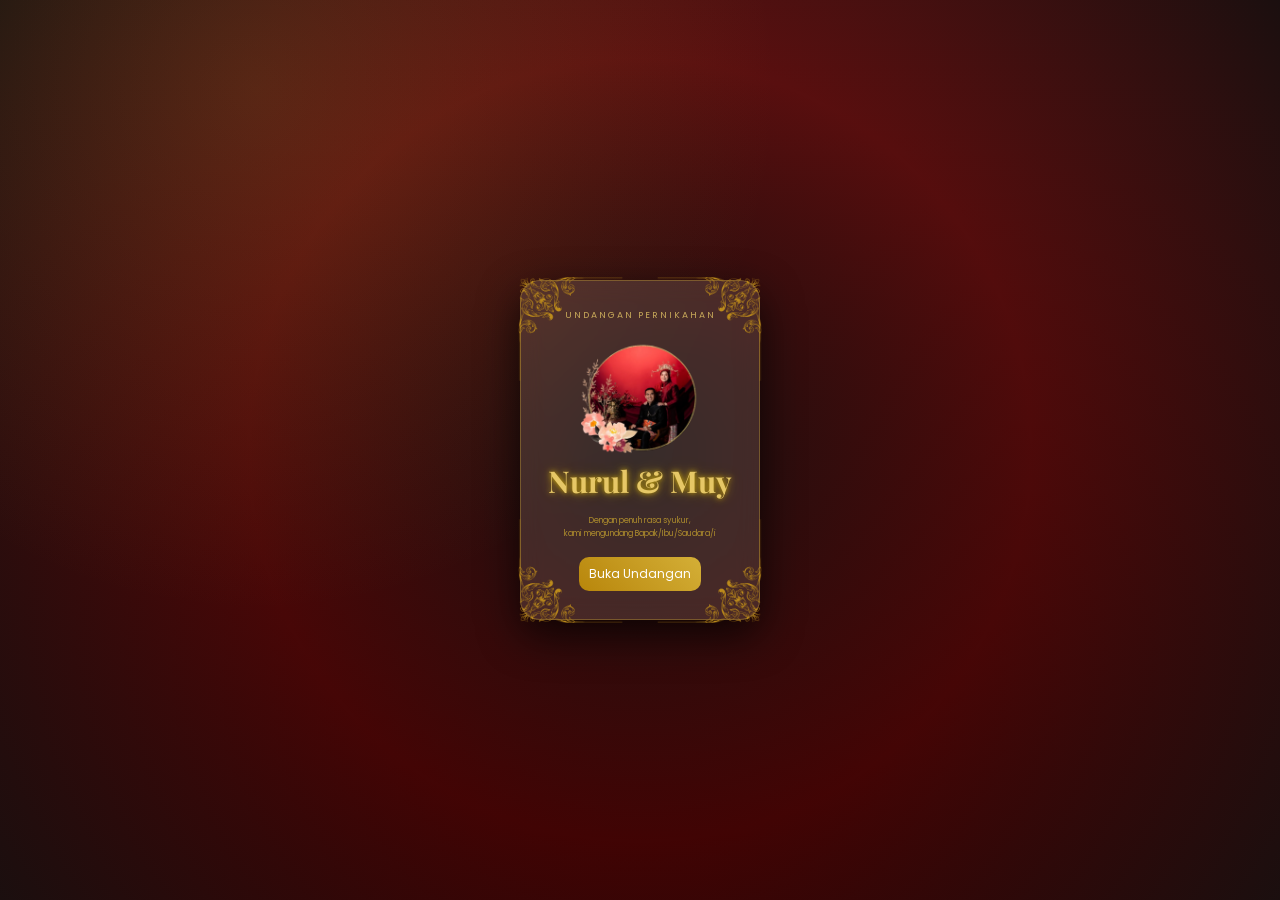
<file: index.html>
<!DOCTYPE html>
<html lang="id">
<head>
<meta charset="UTF-8">
<meta name="viewport" content="width=device-width, initial-scale=1.0">
<title>Undangan Pernikahan</title>

<meta property="og:title" content="Undangan pernikahan Nurul & Muy">
<meta property="og:description" content="Kami mengundang Anda untuk hadir di hari bahagia pernikahan kami.">
<meta property="og:image" content="https://wedding-nurul-dan-muy.vercel.app//img/thumbnail1.png">
<meta property="og:url" content="https://wedding-nurul-dan-muy.vercel.app/">
<meta property="og:type" content="website">

<!-- Bootstrap -->
<link href="https://cdn.jsdelivr.net/npm/bootstrap@5.3.0/dist/css/bootstrap.min.css" rel="stylesheet">

<!-- Font -->
<link href="https://fonts.googleapis.com/css2?family=Playfair+Display:wght@400;700&family=Poppins:wght@300;400&display=swap" rel="stylesheet">

<!-- CSS UTAMA -->
<link rel="stylesheet" href="style.css">

</head>

<body>

<div class="bg-wedding">
  <audio id="bgMusic" loop>
    <source src="music/weddings.mp3" type="audio/mpeg">
</audio>
    <div class="wedding-card">

        <p class="subtitle">Undangan Pernikahan</p>
        
        <img src="img/coupleimg.png" class="couple-img" alt="couple">

        <h1 class="title"><b>Nurul & Muy</b></h1>

        <p class="desc mt-3">
            Dengan penuh rasa syukur, <br>kami mengundang Bapak/Ibu/Saudara/i
        </p>

        <a href="home.html" class="btn btn-wedding" onclick="startMusic()">
    Buka Undangan
</a>

<script>
function startMusic() {
    localStorage.setItem("music", "play");
}
</script>

    </div>
</div>

</body>
</html>
</file>
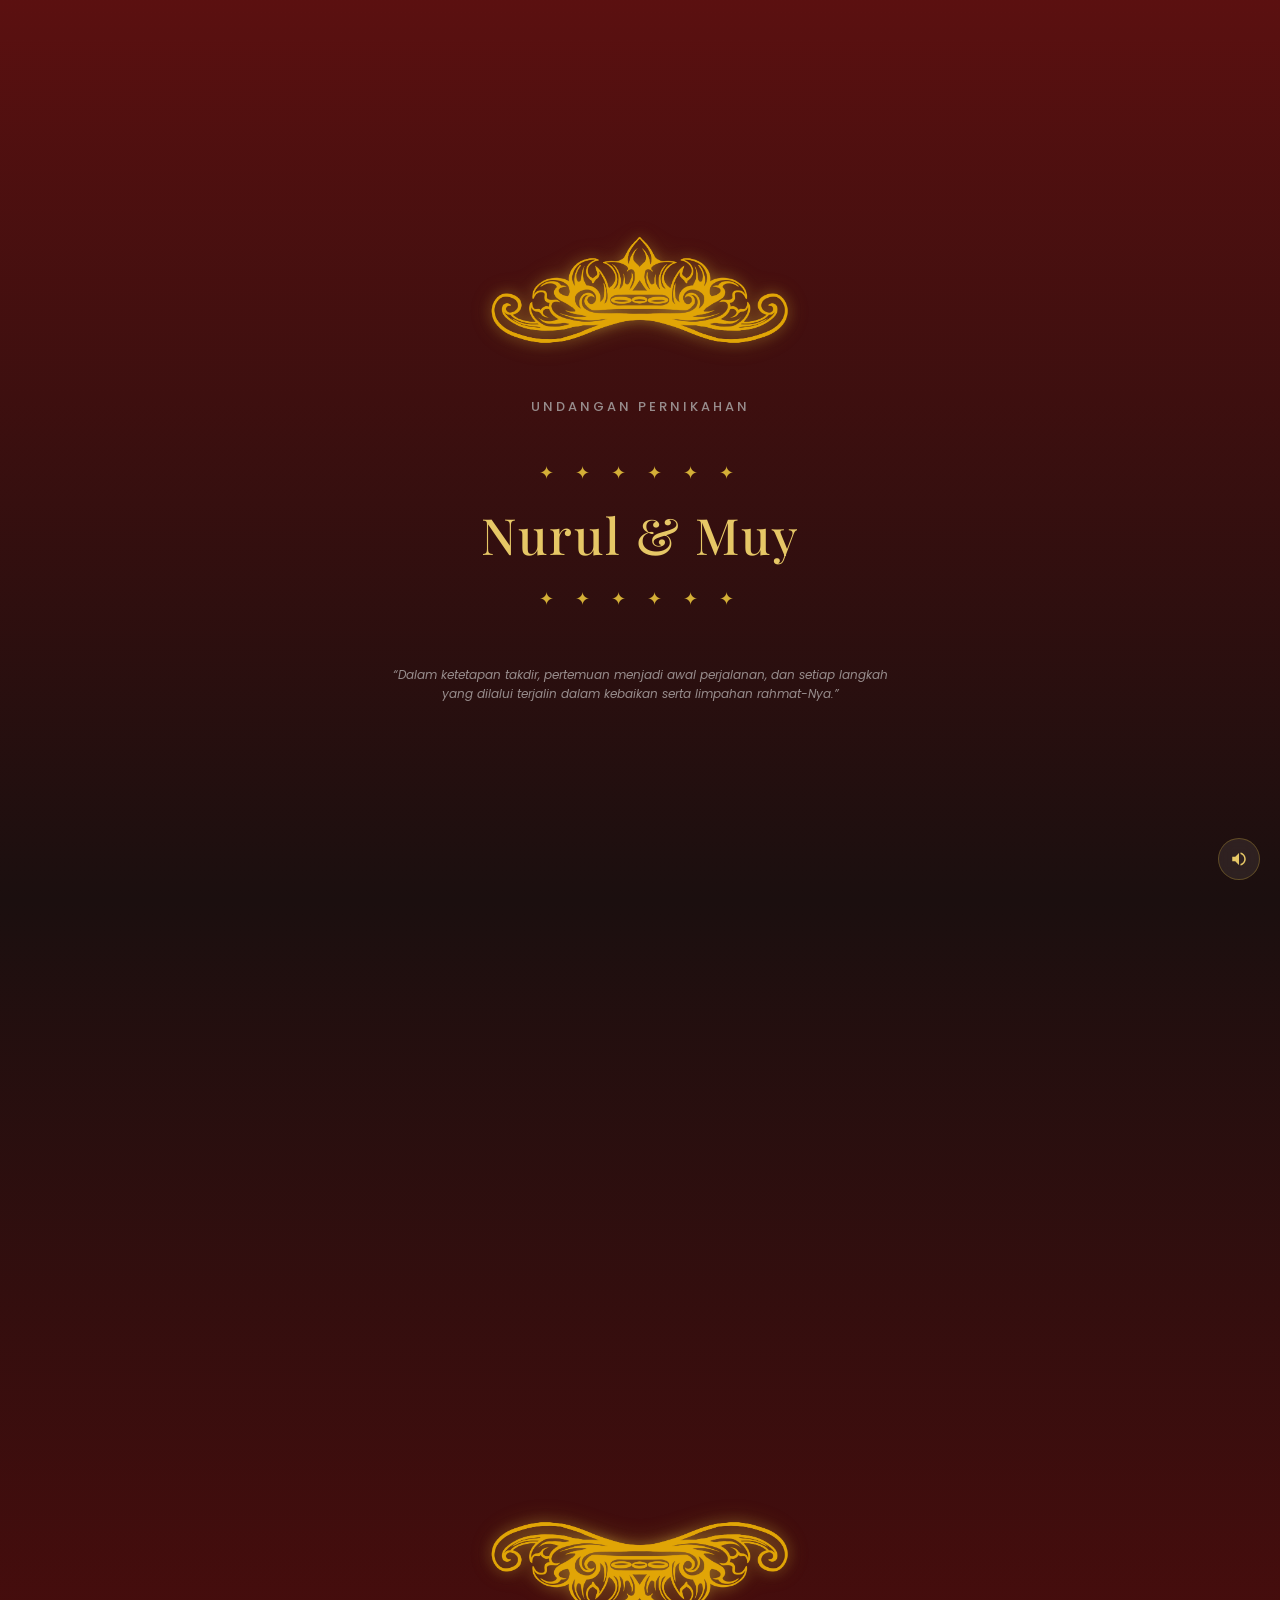
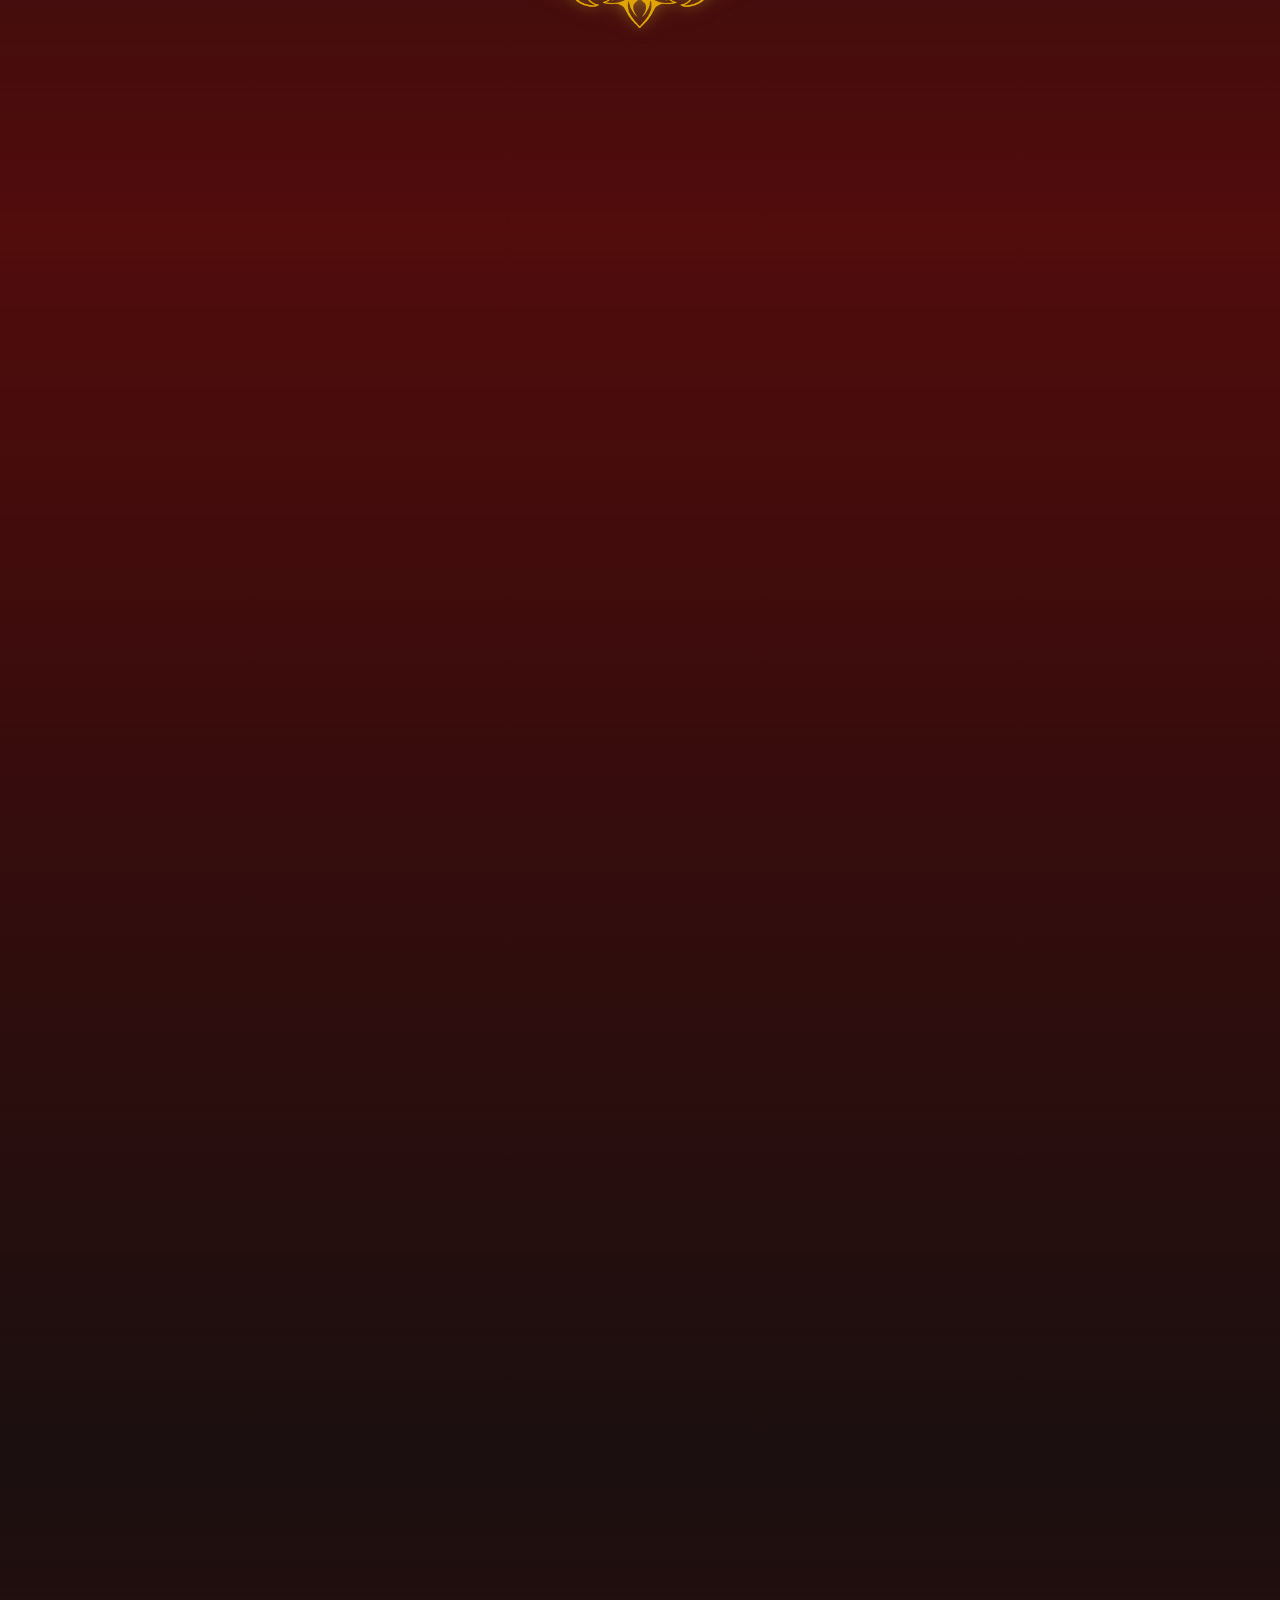
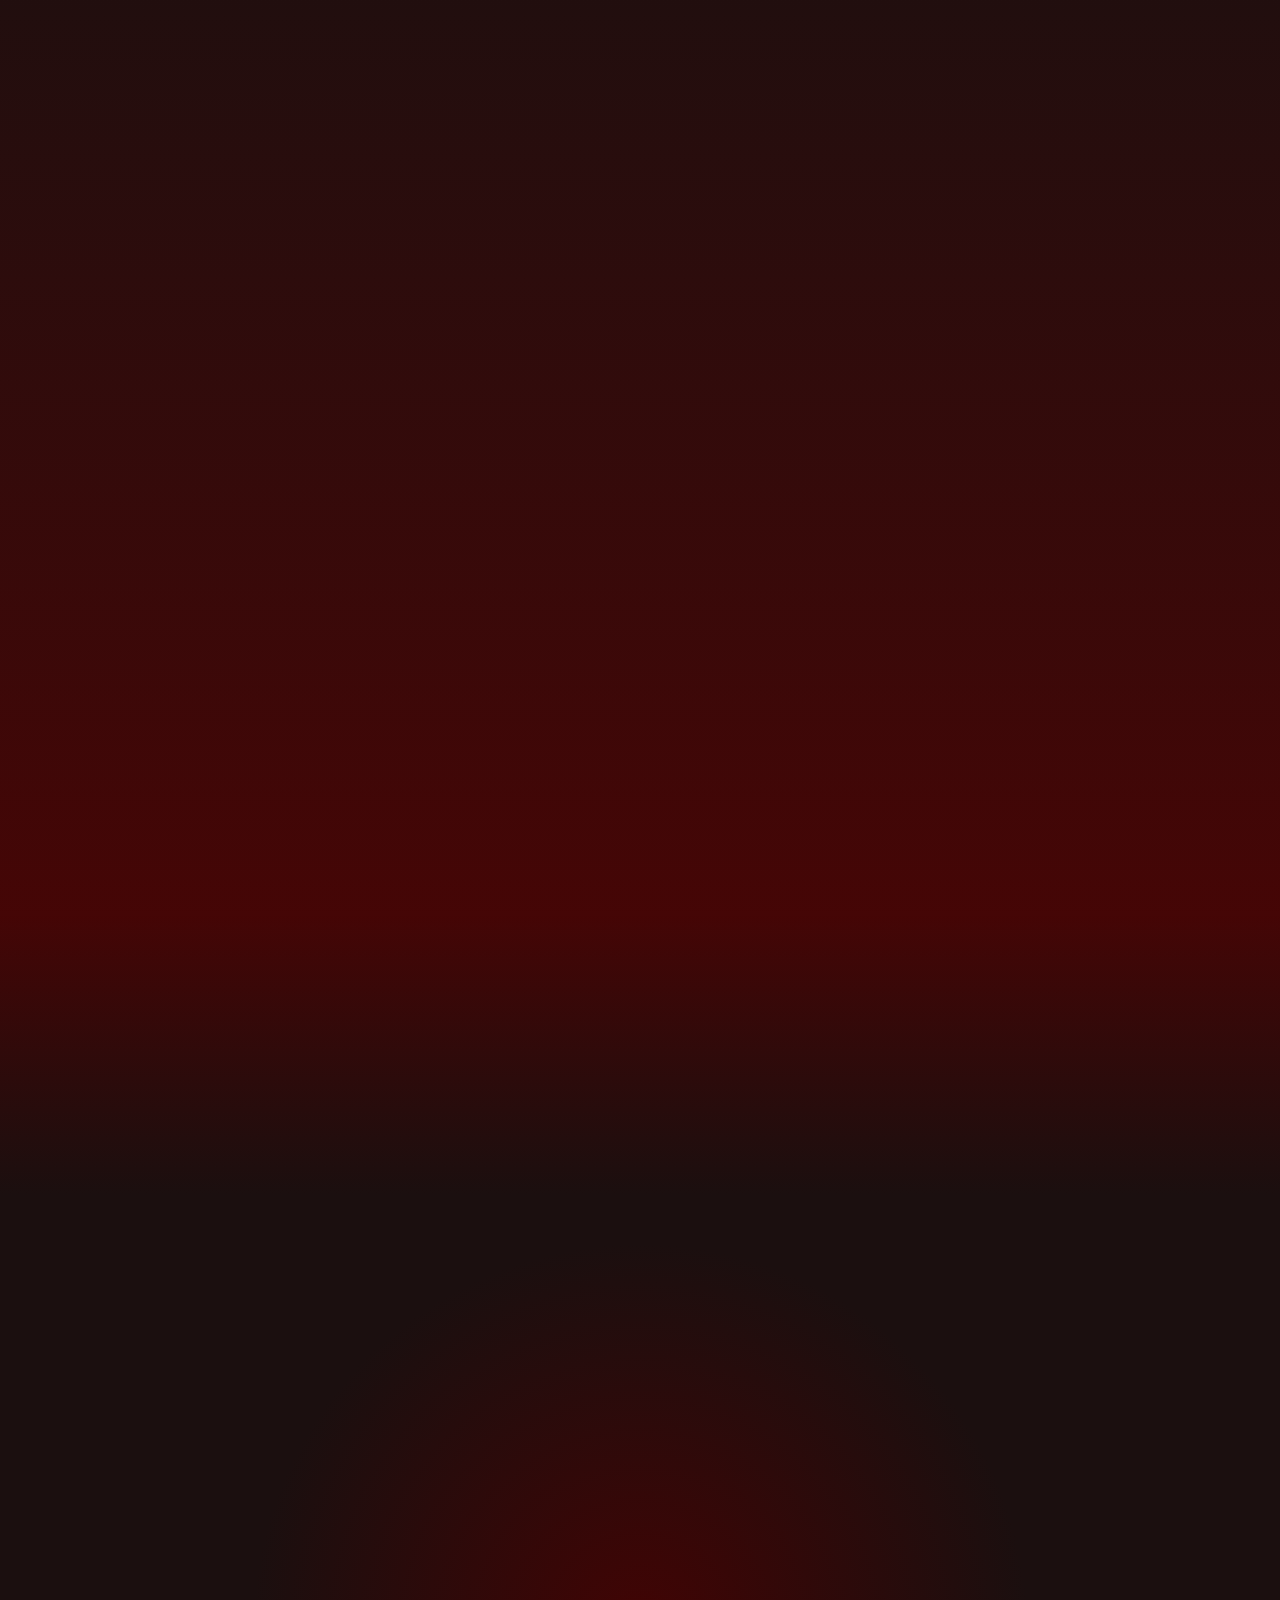
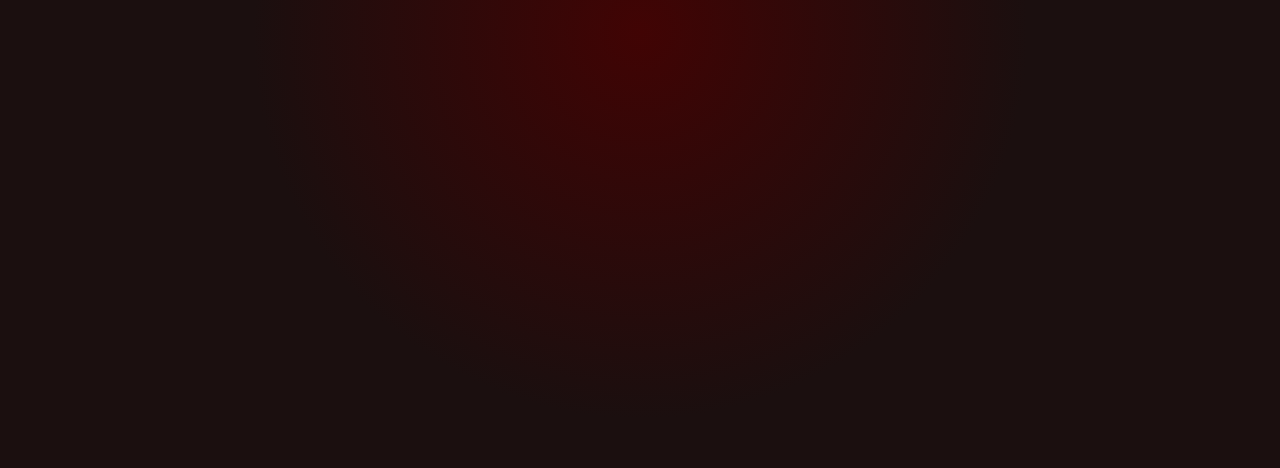
<file: home.html>
<!DOCTYPE html>
<html lang="id">
<head>
<meta charset="UTF-8">
<meta name="viewport" content="width=device-width, initial-scale=1.0">
<title>Undangan Pernikahan</title>

<link href="https://unpkg.com/aos@2.3.4/dist/aos.css" rel="stylesheet">
<link href="https://cdn.jsdelivr.net/npm/bootstrap@5.3.0/dist/css/bootstrap.min.css" rel="stylesheet">
<link href="https://fonts.googleapis.com/css2?family=Playfair+Display:wght@400;700&family=Poppins:wght@300;400&display=swap" rel="stylesheet">
<link rel="stylesheet" href="style.css">
</head>

<body class="home-page">


<!-- ================= HERO ================= -->
<section class="hero" id="hero">
    <div class="hero-content" data-aos="zoom-out">
        <div class="ornament-leaf"></div>
        <h5 class="hero-subtitle">UNDANGAN PERNIKAHAN</h5>
        <br>

        <div class="ornament-top">✦ ✦ ✦ ✦ ✦ ✦</div>

        <h1 class="hero-title">Nurul & Muy</h1>

        <div class="ornament-top">✦ ✦ ✦ ✦ ✦ ✦</div>
        <br>
        <br>

        <p class="hero-quote">
            “Dalam ketetapan takdir, pertemuan menjadi awal perjalanan, dan setiap langkah yang dilalui terjalin dalam kebaikan serta limpahan rahmat-Nya.”
        </p>


    </div>
</section>

<!-- ================= AYAT QURAN ================= -->
<section class="quran-section text-center">
    <div class="ornament-top" data-aos="zoom-in">✦ ✦ ✦ ✦ ✦ ✦ ✦ ✦</div>

<div class="ornament-leaf"  data-aos="fade-up"></div>

    <div class="container">
        <div class="quran-box" data-aos="fade-up">

            <p class="quran-translate">
                “Dan di antara tanda-tanda kekuasaan-Nya ialah Dia menciptakan
                untukmu pasangan dari jenismu sendiri, agar kamu merasa tenteram
                kepadanya, dan dijadikan-Nya di antara kamu rasa kasih dan sayang.”
            </p>

            <h6 class="gold-text mb-1">QS. Ar-Rum : 21</h6>

        </div>
            <div class="ornament-leaf leaf-bottom"></div>
    </div>
        <div class="ornament-top" data-aos="zoom-in">✦ ✦ ✦ ✦ ✦ ✦ ✦ ✦</div>
    <br>
</section>

<!-- ================= MEMPELAI ================= -->
<section class="home-section1">

    <div class="container text-center mb-3" data-aos="fade-up">
        <br>
        <p class="section-text" data-aos="fade-up"> Assalaamu'alaikum wr.wb<br>
            Dengan memohon rahmat dan ridho Allah SWT, izinkan kami mempersembahkan kedua mempelai yang akan mengikat janji suci pernikahan untuk melangkah menuju ibadah terpanjang dalam kehidupan.
        </p>
        <br>
    </div>

    <div class="container">

        <!-- PRIA (KIRI) -->
        <div class="row align-items-center mb-5">

            <div class="col-md-6">
                <div class="home-card left-card" data-aos="fade-up">
                    <img src="img/mbo.png" class="couple-photo">
                    <h5 class="gold-text">Mempelai Pria</h5>
                    <h3 class="c0">Nurul Aulia Solihin</h3>
                    <p class="ct2">Putra ke-3 (tiga) dari Bapak Uday Noorhudaya & Ibu Ruminah</p>
                </div>
            </div>

            <div class="col-md-6 text-md-start text-center">
                <p class="story-text" data-aos="zoom-in">
                    “Dalam sujudnya, ia titipkan harapan hingga Allah menjawab dengan menghadirkan pendamping yang menenangkan dan menyempurnakan.”
                </p>
            </div>

        </div>

        <!-- WANITA (KANAN) -->
        <div class="row align-items-center flex-md-row-reverse">

            <div class="col-md-6">
                <div class="home-card right-card" data-aos="fade-up">
                    <img src="img/muyy.png" class="couple-photo">
                    <h5 class="gold-text">Mempelai Wanita</h5>
                    <h3 class="c0">Maymunah</h3>
                    <p class="ct2">Putri ke-3 (tiga) dari Bapak Nimin & Ibu Mumun</p>
                </div>
            </div>

            <div class="col-md-6 text-md-end text-center">
                <p class="story-text" data-aos="zoom-in">
                    “Dalam doanya, ia menanti dengan penuh keyakinan hingga Allah menghadirkan pendamping yang menuntunnya menuju ridha-Nya.”
                </p>
            </div>
            <div class="ornament-top" data-aos="zoom-in">✦ ✦ ✦ ✦ ✦ ✦ ✦ ✦</div>
        </div>
        <br>
</section>

<!-- ================= ACARA ================= -->
<section class="home-section2">
    
    <div class="container text-center mb-4" data-aos="zoom-in">
        
        <br>
        
        <h5 class="gold-text">Acara Pernikahan</h5>
        <p class="section-text">Dengan memohon rahmat dan ridho Allah SWT,</p>
        
        <p class="section-text mb-4">
            kami mengundang Bapak/Ibu/Saudara/i untuk hadir serta memberikan doa restu agar acara pernikahan ini berjalan dengan lancar dan penuh keberkahan.
        </p>
    </div>

    <div class="container text-center">
        <div class="wedding-ornament" data-aos="fade-up">✦ ✦ ✦ ✦ ✦ ✦ ✦ ✦</div>
        <!-- AKAD -->
        <div class="event-block" data-aos="zoom-in">
            <h5 class="gold-text">Akad Nikah</h5>
            <p class="ct1">
                Sabtu, 06 Juni 2026<br>
                <span class="event-time">11.00 WIB</span>
            </p>
        </div>

        <div class="event-block" data-aos="zoom-in">
            <h5 class="gold-text">Lokasi Akad</h5>
            <p>
                Kp. Pulonangka RT 013 / RW 005<br>Desa Sindang Jaya Kec. Cabangbungin Kab. Bekasi<br>(Kediaman Mempelai Wanita)
            </p>

            <a href="https://maps.app.goo.gl/XQpwQ7ZptvzBSVXG6?g_st=aw" class="btn-map mt-1">
                Lihat Lokasi
            </a>
        </div>

        <!-- RESEPSI -->
        <div class="event-block" data-aos="zoom-in">
            <h5 class="gold-text">Resepsi</h5>
            <p class="ct1">
                Jum'at, 05 Juni 2026<br>
                <span class="event-time">09.00 WIB s/d selesai</span>
            </p>
        </div>


        <!-- LOKASI -->
        <div class="event-block" data-aos="zoom-in">
            <h5 class="gold-text">Lokasi Resepsi</h5>
            <p>
                Kp. Ciadeg RT 002 / RW 003<br>Desa Ciadeg Kec. Cigombong Kab. Bogor<br>(Kediaman Mempelai Pria)
            </p>

            <a href="https://goo.gl/maps/3Ma9jbQBJDLrHBKm7" class="btn-map mt-1">
                Lihat Lokasi
            </a>
        </div>
    </div>
        </div>
            <div class="countdown-wrapper" data-aos="zoom-in">

            <p class="countdown-title">Menuju Hari Bahagia</p>

            <div id="countdown" class="countdown-box"></div>
            <br>
            <div class="wedding-ornament">✦ ✦ ✦ ✦ ✦ ✦ ✦ ✦</div>
        </div>
</section>

<!-- ================= QR ================= -->
<section class="home-section3 text-center">
    <h5 class="gold-text" data-aos="zoom-in">Ungkapan Kasih Hadiah Pernikahan</h5>
    <p class="section-text" data-aos="zoom-in">Doa restu Bapak/Ibu/Saudara/i merupakan karunia yang sangat berarti bagi kedua mempelai. Namun, apabila diantara Bapak/Ibu/Saudara/i ada yang ingin memberikan tanda kasih, dapat disampaikan melalui:</p>

    <p class="section-text" data-aos="zoom-in">BCA a/n Nurul Aulia Solihin <b>5775528491</b></p>
    <button class="btn-qr" onclick="toggleQR()" data-aos="zoom-in">
        Lihat QR
    </button>

    <div id="qrBox" class="qr-hidden" data-aos="zoom-in">
        <img src="img/qr.jpeg" class="qr-img">
    </div>

</section>

<!-- ================= PENUTUP ================= -->
<section class="closing-section text-center">
    <div class="ornament-top" data-aos="zoom-in">✦ ✦ ✦ ✦ ✦ ✦ ✦ ✦</div>
    <br>
    <h5 class="gold-text" data-aos="zoom-in">Terima Kasih</h5>
    <br>
    <div class="closing-slider" data-aos="zoom-in">
    <div class="slider-item left">
        <img src="img/closim2.png">
    </div>

    <div class="slider-item active">
        <img src="img/closim1.png">
    </div>

    <div class="slider-item right">
        <img src="img/closim3.png">
    </div>
</div>
<br>
    <div class="closing-text" data-aos="zoom-in">
            Merupakan suatu kehormatan dan kebahagiaan apabila Bapak/Ibu/Saudara/i berkenan hadir, meluangkan waktu, serta memberikan doa restu pada acara suci ini.
        </p>

        <p>
            Semoga kehadiran dan doa tulus dari Bapak/Ibu/Saudara/i menjadi bagian dari keberkahan bagi kedua mempelai dalam memulai perjalanan hidup bersama.
        </p>

        <h4 class="gold-text mt-3" data-aos="zoom-in">Nurul & Muy</h4>
        <div class="ornament-top" data-aos="zoom-in">✦ ✦ ✦ ✦ ✦ ✦ ✦ ✦</div>
    </div>
    <br>
    <br>

</section>


<audio id="bgMusic" loop muted>
    <source src="music/weddings.mp3" type="audio/mpeg">
</audio>

<!-- AUDIO -->
<audio id="bgMusic" loop muted>
    <source src="music/weddings.mp3" type="audio/mpeg">
</audio>

<!-- BUTTON -->
<button id="musicBtn" class="music-btn">
    <svg id="iconSound" viewBox="0 0 24 24" width="18" height="18" fill="currentColor">
        <!-- default: sound ON -->
        <path d="M3 9v6h4l5 5V4L7 9H3z"/>
        <path d="M14 3.23v2.06c2.89 0.86 5 3.54 5 6.71s-2.11 5.85-5 6.71v2.06c4.01-0.91 7-4.49 7-8.77s-2.99-7.86-7-8.77z"/>
    </svg>
</button>

<!-- FIX AUDIO -->
<script>
window.addEventListener("DOMContentLoaded", function () {
    const music = document.getElementById("bgMusic");

    if (localStorage.getItem("music") === "play") {

        music.muted = false;

        const playPromise = music.play();

        if (playPromise !== undefined) {
            playPromise.catch(() => {
                document.body.addEventListener("click", function () {
                    music.play();
                }, { once: true });
            });
        }
    }
});
</script>

<script src="https://unpkg.com/aos@2.3.4/dist/aos.js"></script>

<script>
AOS.init({
    duration: 1200, // durasi animasi
    once: false      // hanya sekali muncul
});
</script>
<script>
function toggleQR() {
    var qr = document.getElementById("qrBox");
    qr.classList.toggle("qr-hidden");
}
</script>

<!-- FIX SLIDER -->
<script>
const items = document.querySelectorAll('.slider-item');

if (items.length > 0) {

    let current = 1;

    function updateSlider() {
        items.forEach((item, i) => {
            item.classList.remove('left', 'active', 'right');

            if (i === current) {
                item.classList.add('active');
            } else if (i === (current - 1 + items.length) % items.length) {
                item.classList.add('left');
            } else if (i === (current + 1) % items.length) {
                item.classList.add('right');
            }
        });
    }

    items.forEach((item, index) => {
        item.addEventListener('click', () => {
            current = index;
            updateSlider();
        });
    });

    updateSlider();
}
</script>
<script>
document.addEventListener("DOMContentLoaded", function () {

    const music = document.getElementById("bgMusic");
    const btn = document.getElementById("musicBtn");
    const icon = document.getElementById("iconSound");

    function setIcon(state) {
        if (state === "pause") {
            icon.innerHTML = `
                <path d="M3 9v6h4l5 5V4L7 9H3z"/>
                <line x1="16" y1="8" x2="22" y2="16" stroke="currentColor" stroke-width="2"/>
                <line x1="22" y1="8" x2="16" y2="16" stroke="currentColor" stroke-width="2"/>
            `;
        } else {
            icon.innerHTML = `
                <path d="M3 9v6h4l5 5V4L7 9H3z"/>
                <path d="M14 3.23v2.06c2.89 0.86 5 3.54 5 6.71s-2.11 5.85-5 6.71v2.06c4.01-0.91 7-4.49 7-8.77s-2.99-7.86-7-8.77z"/>
            `;
        }
    }

    function toggleMusic() {
        if (music.paused) {
            music.play().catch(() => {});
            setIcon("play");
            localStorage.setItem("musicState", "play");
        } else {
            music.pause();
            setIcon("pause");
            localStorage.setItem("musicState", "pause");
        }
    }

    // event klik
    btn.addEventListener("click", toggleMusic);

    // load state dari localStorage
    const state = localStorage.getItem("musicState");

    if (state === "pause") {
        music.pause();
        setIcon("pause");
    } else {
        music.play().catch(() => {});
        setIcon("play");
    }

});
</script>

<script>
const startDate = new Date("June 6, 2026 11:00:00").getTime();
const endDate   = new Date("June 6, 2026 20:00:00").getTime();

const countdownEl = document.getElementById("countdown");

setInterval(function() {
    const now = new Date().getTime();

    // sebelum acara
    if (now < startDate) {
        const distance = startDate - now;

        const days = Math.floor(distance / (1000 * 60 * 60 * 24));
        const hours = Math.floor((distance / (1000 * 60 * 60)) % 24);
        const minutes = Math.floor((distance / (1000 * 60)) % 60);
        const seconds = Math.floor((distance / 1000) % 60);

        countdownEl.innerHTML =
            `<span>${days}h</span>
             <span>${hours}j</span>
             <span>${minutes}m</span>
             <span>${seconds}d</span>`;
    }

    // saat acara
    else if (now >= startDate && now <= endDate) {
        countdownEl.innerHTML =
            `<span class="countdown-status">💍 Acara sedang berlangsung</span>`;
    }

    // setelah acara
    else {
        countdownEl.innerHTML =
            `<span class="countdown-status">✨ Terima kasih atas kehadirannya</span>`;
    }

}, 1000);
</script>

</body>
</html>
</file>
<file: style.css>
/* ================= GLOBAL ================= */

:root {
    --gold: #d4af37;        /* gold utama */
    --gold-soft: #e6c766;   /* gold terang (highlight) */
    --gold-dark: #b8962e;   /* gold agak gelap */
}

html {
    scroll-behavior: smooth;
}

section {
    transition: all 0.5s ease;
}

body {
    margin: 0;
    font-family: 'Poppins', sans-serif;
    overflow-x: hidden;
    background: linear-gradient(to bottom, rgba(80,0,0,0.75), #0b0b0b);
}

/* ================= WEDDING INTRO ================= */
.bg-wedding {
    min-height: 100vh;
    background:
        radial-gradient(circle at 20% 10%,
            rgba(212,175,55,0.15),
            transparent 40%),
        radial-gradient(circle,
            #1b0f0f,
            rgba(80,0,0,0.75),
            #1b0f0f);
    display: flex;
    align-items: center;
    justify-content: center;
    padding: 1px;
}

/* ================= CARD ================= */
.wedding-card {
    position: relative;
    z-index: 1;

    background: rgba(255, 248, 235, 0.12); /* sedikit lebih terang */
    backdrop-filter: blur(12px);
    border: 1px solid rgba(212,175,55,0.35);
    border-radius: 20px;
    padding: 28px 18px;

    text-align: center;

    box-shadow: 
        0 15px 40px rgba(0,0,0,0.7); /* shadow dalam & tegas */
    max-width: 240px;   /* dari 284 → lebih kecil */
    width: 88%;

    animation: fadeUp 1s ease;
}

/* FRAME */
.wedding-card::before {
    content: "";
    position: absolute;
    top: -15px;
    left: -15px;
    width: calc(100% + 30px);
    height: calc(100% + 30px);
    background: url('img/frames.png') center/contain no-repeat;
    z-index: -1;
    pointer-events: none;
}



/* ================= TEXT INTRO ================= */
.title {
    font-family: 'Playfair Display', serif;
    font-size: 30px;
    color: var(--gold-soft);
    text-shadow: 
        0 0 5px rgba(255, 215, 0, 0.6),
        0 0 10px rgba(255, 215, 0, 0.4),
        0 0 20px rgba(255, 215, 0, 0.2);
}

.subtitle {
    font-size: 9px;
    color: var(--gold-soft);
    opacity: 0.8;
    letter-spacing: 2px;
    text-transform: uppercase;
}

.desc {
    font-size: 8px;
    color: var(--gold-dark);
    line-height: 1.6;
    opacity: 0.9;
}

/* ================= BUTTON ================= */
.btn-wedding {
    background: linear-gradient(45deg, #b8860b, #d4af37);
    color: white;
    font-size: 12px;
    border-radius: 10px;
    padding: 8px 10px;
    border: none;
    transition: 0.3s;
    text-decoration: none;
}

.btn-wedding:hover {
    transform: scale(1.05);
    color: white;
}

/* ================= COUPLE IMAGE ================= */
.couple-img {
    width: 120px;
    display: block;
    margin: 8px auto;
}

/* ================= HERO ================= */
.hero {
    height: 100vh;
    display: flex;
    align-items: center;
    justify-content: center;
    text-align: center;
    background: linear-gradient(
        to bottom,
        rgba(80,0,0,0.75),
        #1b0f0f
    );

    color: white;
}

.hero-content {
    width: 90%;
    max-width: 500px;
    margin: auto;
}

.hero-title {
    font-family: 'Playfair Display', serif;
    font-size: 50px;
    letter-spacing: 2px;
    color: var(--gold-soft);
}

.hero-subtitle {
    letter-spacing: 3px;
    font-size: 13px;
    color: #978c8c;
}

.hero-date {
    font-size: 14px;
    margin-top: 10px;
    color: #978c8c;
}

.hero-quote {
    max-width: 500px;   /* batasi lebar */
    margin: 10px auto;  /* center */
    
    font-size: 12px;
    line-height: 1.6;   /* biar lega */
    
    font-style: italic;
    color: #978c8c;
}

/* ================= QURAN SECTION ================= */
.quran-section {
    background: linear-gradient(
        to bottom,
        #1b0f0f,
        rgba(80,0,0,0.75)
    );
    transition: all 0.6s ease;
    padding: 80px 20px;
    text-align: center;

}

/* BOX */
.quran-box {
    max-width: 600px;
    margin: auto;
    padding: 25px 20px;

    border-radius: 20px;

    background: rgba(0,0,0,0.3);
    backdrop-filter: blur(6px);

    box-shadow: 0 10px 30px rgba(0,0,0,0.4);

    border: 1px solid rgba(212,175,55,0.2);
}

/* TERJEMAHAN */
.quran-translate {
    font-size: 14px;
    color: var(--gold-dark);
    font-style: italic;
    line-height: 1.6;
}

.quran-box::before,
.quran-box::after {
    content: "";
    display: block;
    width: 80px;
    height: 2px;
    margin: 15px auto;
    background: linear-gradient(90deg, transparent, var(--gold), transparent);
}

/* ================= ORNAMENT ================= */
.ornament-top,
.ornament-bottom {
    color: var(--gold);

    font-size: clamp(10px, 2.5vw, 18px);
    /* otomatis kecil di HP */

    letter-spacing: clamp(2px, 1vw, 8px);
    /* jarak ikut mengecil */

    margin: 12px 0;

    text-align: center;

    white-space: nowrap; /* tetap 1 baris */
    overflow: hidden; /* biar gak keluar */
    display: inline-block;
    max-width: 100%;
}

/* ================= DIVIDER ================= */
.gold-divider {
    width: 60%;
    max-width: 300px;
    background: var(--gold);
    margin: 15px auto;
}

/* ================= TEXT GLOBAL ================= */
.gold-text {
    color: var(--gold-dark);
    font-family: 'Playfair Display', serif;
    font-size: 24px;

}

.section-text {
    max-width: 300px;
    font-size: 16px;
    margin: auto;
    line-height: 1.6;
    color: #978c8c;
    transition: all 0.6s ease;
}

.section-t {
    max-width: 600px;
    font-size: 16px;
    margin: auto;
    color: #978c8c;
    transition: all 0.6s ease;
}





/* ================= HOME CARD ================= */
.home-card {
    background: transparent;
    border-radius: 30px;
    padding: 18px 15px;
    box-shadow: 0 10px 25px rgba(0,0,0,0.25);
    border-left: 5px solid #800000;
    transition: 0.3s;
    max-width: 320px;
    margin: auto;
}

.home-card:hover {
    transform: translateY(-5px);
}

.left-card {
    border-left: 7px solid var(--gold);
}

.right-card {
    border-right: 7px solid var(--gold);
    border-left: none;
    text-align: right;
}

.c0 {
    font-family: 'Playfair Display', serif;
    font-size: 25px;
    color: #978c8c;
}

.ct1 {
    color: #978c8c;
    font-size: 9px;
}

.ct2 {
    color: #978c8c;
    font-size: 9px;
}

.home-section1 {
    background: linear-gradient(
        to bottom,
        rgba(80,0,0,0.75),
        #1b0f0f
    );
    transition: all 0.6s ease;
}

.home-section2 {
    background: linear-gradient(
        to bottom,
        #1b0f0f,
        rgba(80,0,0,0.75)
    );
    transition: all 0.6s ease;
}

.home-section3 {
    background: linear-gradient(
        to bottom,
        rgba(80,0,0,0.75),
        #1b0f0f  
    );
    transition: all 0.6s ease;
}


/* ================= STORY ================= */
.story-text {
    font-style: italic;
    color: #978c8c;
    font-size: 16px;
    padding: 0 30px; /* jarak kiri kanan */
}

/* ================= IMAGE ================= */
.couple-photo {
    width: 100%;
    max-height: 280px;
    object-fit: cover;
    border-radius: 12px;
    margin-bottom: 8px;
}

/* ================= BUTTON GOLD ================= */
.btn-map {
    display: inline-block;
    padding: 8px 18px;

    color: #d4af37;
    border: 1px solid #d4af37;

    border-radius: 30px;
    text-decoration: none;
    font-size: 13px;

    transition: all 0.3s ease;
}

/* HOVER HALUS */
.btn-map:hover {
    background: var(--gold);
    color: rgba(20, 0, 0, 0.75);
}

/* ================= QR ================= */

.btn-qr {
    display: inline-block;
    padding: 6px 16px;
    margin-top: 5px;

    color: var(--gold);
    border: 1px solid var(--gold);

    border-radius: 30px;
    font-size: 13px;
    text-decoration: none;
    background: transparent;

    transition: all 0.3s ease;
}

.btn-qr:hover {
    background: #b8860b;
    color: rgba(20, 0, 0, 0.75);
}

.qr-hidden {
    display: none;
}

.qr-img {
    max-width: 150px;
    border: 5px solid var(--gold);
    padding: 8px;
    margin-top: 15px;
    margin-bottom: 10px;
    background: white;
    border-radius: 10px;
}

/* ================= CLOSING SECTION ================= */
.closing-section {
    padding: 80px 20px;
    background: radial-gradient(circle, rgba(80,0,0,0.75), #1b0f0f, #1b0f0f);
    transition: all 0.6s ease;
}


.closing-photo {
    text-align: center;
    margin-bottom: 25px;
}

.closing-img {
    width: 260px;
    max-width: 80%;
}

/* TEXT */
.closing-text {
    max-width: 300px;
    margin: auto;
    color: #978c8c;;
    font-size: 14px;
    line-height: 1.7;
}


/* ================= EVENT ================= */
.event-block {
    text-align: center;
    padding: 8px 0;
}

.wedding-line {
    width: 100px;
    height: 2px;
    background: linear-gradient(45deg, var(--gold-dark), var(--gold));
    margin: 10px auto;
    border-radius: 5px;
}

.wedding-ornament {
    color: var(--gold);
    display: inline-block;
    max-width: 100%;

    font-size: clamp(10px, 2.5vw, 18px);
    /* otomatis kecil di HP */

    letter-spacing: clamp(2px, 1vw, 8px);
    /* jarak ikut mengecil */

    margin: 12px 0;

    text-align: center;

    white-space: nowrap; /* tetap 1 baris */
    overflow: hidden; /* biar gak keluar */

}

.event-time {
    font-weight: bold;
    color: #978c8c;
}

.event-block p {
    margin: 5px 0;
    color: #978c8c;
    font-size: 16px;
}

.ornament-leaf {
    width: 360px;
    height: 200px;
    margin: 0 auto 12px;

    background: url('img/gold-leaf.png') center/contain no-repeat;

    /* GLOW */
    filter: drop-shadow(0 0 6px rgba(212,175,55,0.5))
            drop-shadow(0 0 12px rgba(212,175,55,0.3));

    opacity: 0.95;
}

.leaf-bottom {
    transform: scaleY(-1);
}

.closing-img {
    animation: glowPulse 3s infinite alternate;
}

.c0 {
    animation: glowText 3s ease-in-out infinite alternate;
}

.c0:hover {
    text-shadow:
        0 0 12px rgba(212,175,55,0.9),
        0 0 25px rgba(212,175,55,0.6);
}

.hero-title {
    animation: heroGlow 3s ease-in-out infinite alternate;
}

.closing-slider {
    display: flex;
    justify-content: center;
    align-items: center;
    perspective: 1000px;
    gap: 0; /* biar rapat & presisi */
}

.slider-item {
    position: absolute;
    transition: all 0.5s ease;
    opacity: 0;
    transform: scale(0.6);
}

/* TENGAH */
.slider-item.active {
    position: relative;
    transform: scale(1.2) rotateY(0deg);
    opacity: 1;
    z-index: 3;
    filter:
        drop-shadow(0 0 8px rgba(212,175,55,0.6))
        drop-shadow(0 0 16px rgba(212,175,55,0.3));

    transform: scale(1.05);
}

/* KIRI */
.slider-item.left {
    transform: translateX(-220px) scale(0.75) rotateY(45deg);
    opacity: 0.6;
    z-index: 2;
    filter: 
        brightness(0.8)
        drop-shadow(0 0 4px rgba(212,175,55,0.2));
}

/* KANAN */
.slider-item.right {
    transform: translateX(220px) scale(0.75) rotateY(-45deg);
    opacity: 0.6;
    z-index: 2;
    filter: 
        brightness(0.8)
        drop-shadow(0 0 4px rgba(212,175,55,0.2));
}

.slider-item img {
    width: 200px;
    border-radius: 15px;

    transition: all 0.5s ease;

    /* glow dasar (lembut) */
    filter: 
        drop-shadow(0 0 6px rgba(212,175,55,0.4))
        drop-shadow(0 0 12px rgba(212,175,55,0.2));
}

.container {
    width: 92%;
    max-width: 1100px;
    margin: auto;
    padding-left: 10px;
    padding-right: 10px;
}

/* ================= COUNTDOWN ================= */
.countdown-wrapper {
    text-align: center;
    margin-top: 20px;
}

.countdown-title {
    font-family: 'Playfair Display', serif;
    color: var(--gold);
    font-size: 16px;
    margin: 10px 0;
    letter-spacing: 1px;
}

.countdown-box {
    display: flex;
    justify-content: center;
    gap: 10px;
    flex-wrap: wrap;
}

.countdown-box span {
    background: rgba(0,0,0,0.3);
    backdrop-filter: blur(6px);

    border: 1px solid rgba(212,175,55,0.3);

    padding: 8px 12px;
    border-radius: 10px;

    font-size: 14px;
    color: #d4af37;
    min-width: 60px;

    box-shadow: 0 0 10px rgba(212,175,55,0.2);
    transition: 0.3s;
}

.countdown-box span:hover {
    transform: translateY(-3px);
    box-shadow: 0 0 15px rgba(212,175,55,0.5);
}

.countdown-status {
    padding: 8px 16px;
    border-radius: 12px;

    background: rgba(0,0,0,0.3);
    backdrop-filter: blur(6px);

    border: 1px solid rgba(212,175,55,0.3);

    color: #d4af37;
    font-size: clamp(12px, 2.5vw, 16px);
    letter-spacing: 1px;

    text-shadow:
        0 0 6px rgba(212,175,55,0.6),
        0 0 12px rgba(212,175,55,0.3);

    /* glow halus (konsisten) */
    box-shadow:
        0 0 8px rgba(212,175,55,0.3),
        0 0 18px rgba(212,175,55,0.15);

    display: inline-block;
}

.music-btn {
    position: fixed;
    bottom: 20px;
    right: 20px;

    z-index: 9999; /* penting biar gak ketutup */

    width: 42px;
    height: 42px;
    border-radius: 50%;

    background: rgba(255,255,255,0.08);
    border: 1px solid rgba(212,175,55,0.3);
    color: var(--gold-soft);

    display: flex;
    align-items: center;
    justify-content: center;

    backdrop-filter: blur(8px);
    transition: all 0.3s ease;
}

.slider-item.active img {
    animation: glowSlider 3s infinite alternate;
}

@keyframes glowSlider {
    from {
        filter:
            drop-shadow(0 0 6px rgba(212,175,55,0.5));
    }
    to {
        filter:
            drop-shadow(0 0 12px rgba(212,175,55,0.7));
    }
}

@keyframes heroGlow {
    from {
        text-shadow:
            0 0 8px rgba(212,175,55,0.6),
            0 0 15px rgba(212,175,55,0.3);
    }
    to {
        text-shadow:
            0 0 15px rgba(212,175,55,1),
            0 0 30px rgba(212,175,55,0.6),
            0 0 50px rgba(212,175,55,0.3);
    }
}

@keyframes glowText {
    from {
        text-shadow:
            0 0 5px rgba(212,175,55,0.5),
            0 0 10px rgba(212,175,55,0.3);
    }
    to {
        text-shadow:
            0 0 10px rgba(212,175,55,0.8),
            0 0 20px rgba(212,175,55,0.5),
            0 0 30px rgba(212,175,55,0.3);
    }
}

@keyframes glowPulse {
    from {
        filter: 
            drop-shadow(0 0 6px rgba(212,175,55,0.5))
            drop-shadow(0 0 12px rgba(212,175,55,0.3));
    }
    to {
        filter: 
            drop-shadow(0 0 12px rgba(212,175,55,0.8))
            drop-shadow(0 0 25px rgba(212,175,55,0.5))
            drop-shadow(0 0 40px rgba(212,175,55,0.3));
    }
}

/* ================= ANIMATION ================= */
@keyframes fadeUp {
    from {
        opacity: 0;
        transform: translateY(60px);
    }
    to {
        opacity: 1;
        transform: translateY(0);
    }
}

/* ================= RESPONSIVE ================= */
@media(max-width:576px){

    .home-card:hover {
    transform: translateY(5px);
    }

    .hero-subtitle {
        font-size: 9px;
    }

    .hero-quote {
        max-width: 80%;     /* fleksibel */
        font-size: 9px;
        line-height: 1.5;
        padding: 0 10px;
    }

    .section{
        transform: scale(1.005);
    }

    .section-text {
        font-size: 9px;
    }

    .wedding-card {
        max-width: 270px;
        padding: 25px 18px;
    }

    .title {
        font-size: 30px;
    }

    .subtitle {
        font-size: 9px;
        opacity: 0.8;
        letter-spacing: 2px;
        text-transform: uppercase;
    }

    .desc {
        font-size: 9px;
        line-height: 1.6;
        opacity: 0.9;
    }

    .couple-img {
        width: 170px;
    }

    .couple-photo {
        max-height: 180px;
    }

    .btn-wedding {
        font-size: 10px;
        padding: 6px 12px;
        border-radius: 15px;
    }
    .btn-wedding:hover {
        transform: scale(1.05);
        color: white;
    }


    .hero-title {
        font-size: 32px;
    }

    .hero-date {
        font-size: 9px;
    }

    .home-card {
        padding: 12px 10px;
        max-width: 260px;
    }

    .story-text {
        margin-top: 9px;
        font-size: 10px;
    }
    .gold-divider {
        width: 80%;
    }
    
    .gold-text {
        font-size: 12px;
    }

    .hero-title {
        font-size: 28px;
    }

    .c0 {
        font-size: 20px;
    }

    .ct2 {
        font-size: 8px;
    }


    .event-block p {
        font-size: 9px;
    }

    .home-card {
        margin-bottom: 20px;
    }

    .ornament-leaf {
        width: 160px;
        height: 65px;
    }

    .quran-section {
        padding: 60px 15px;
    }

    .quran-box {
        padding: 15px 10px;
        margin: 0 10px;
    }

    .quran-translate {
        font-size: 9px;
    }

    .closing-img {
        width: 100px;
    }

    .closing-text {
        font-size: 9px;
    }

    .btn-map {
        font-size: 8px;
        padding: 2px 10px;
    }

    .btn-qr {
        font-size: 8px;
        padding: 2px 10px;
    }

    .wedding-ornament {
        letter-spacing: 3px;
        font-size: 11px;
    }

    .slider-item img {
        width: 140px;
    }

    .slider-item.left {
        transform: translateX(-90px) scale(0.8) rotateY(35deg);
    }

    .slider-item.right {
        transform: translateX(90px) scale(0.8) rotateY(-35deg);
    }
    .countdown-title {
        font-size: 12px;
    }

    .countdown-box span {
        font-size: 10px;
        padding: 6px 8px;
        min-width: 50px;
    }
    .countdown-status {
        font-size: 10px;
        padding: 6px 10px;
    }
}
</file>
